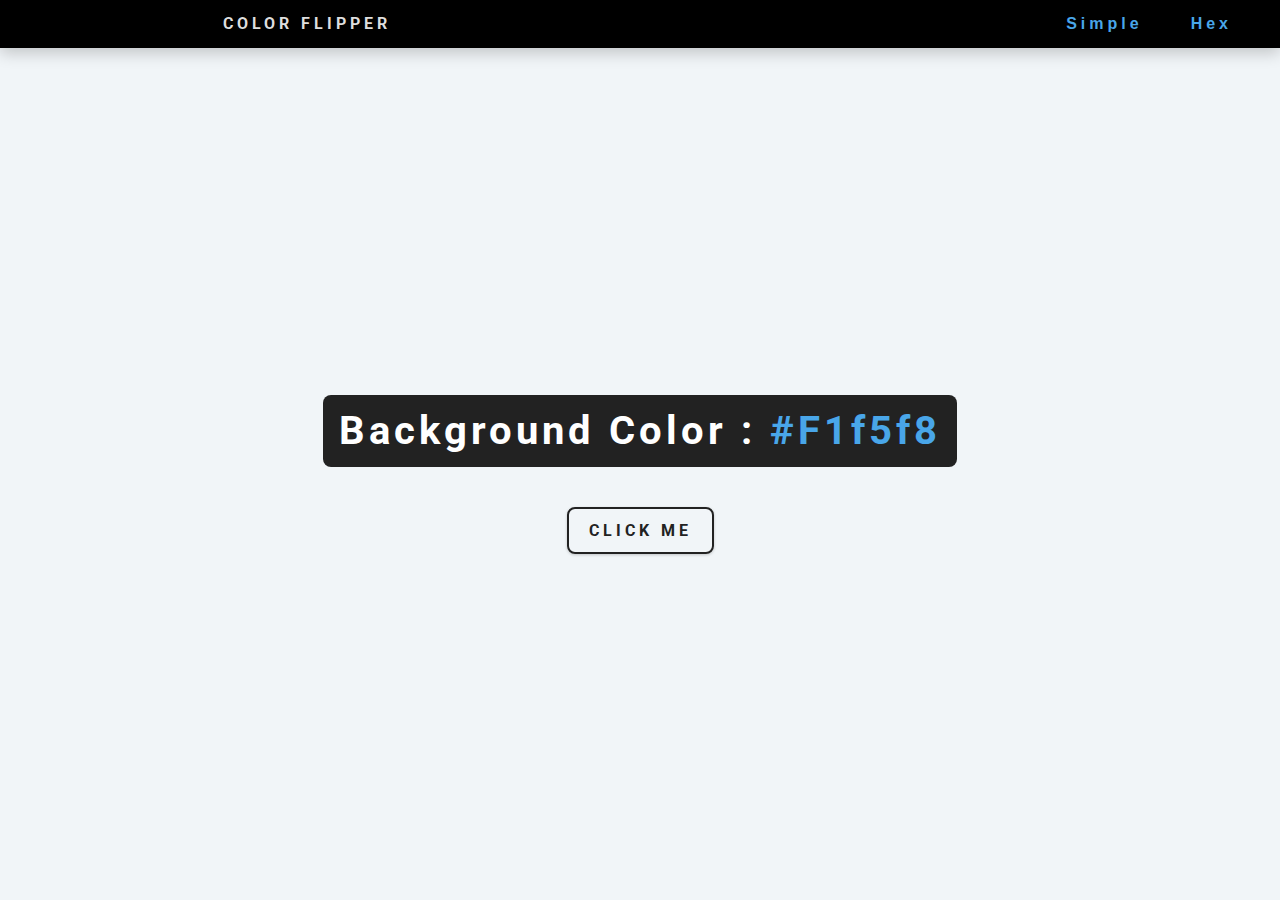
<file: index.html>
<!DOCTYPE html>
<html lang="en">
<head>
    <meta charset="UTF-8">
    <meta http-equiv="X-UA-Compatible" content="IE=edge">
    <meta name="viewport" content="width=device-width, initial-scale=1.0">
    <title>My color flipper</title>
    <link rel="stylesheet" href="style.css">
</head>
<body>
    <nav>
        <div class="logo">
            <h4>color flipper</h4>
        </div>
        <ul class="nav-links">
            <li><a href="index.html">Simple</a></li>
            <li> <a href="hex.html">Hex</a></li>
        </ul>
    </nav>
    <main>
        <div class="container">
            <h2>background color : <span class="color">
                #f1f5f8
            </span></h2>
            <button class="btn btn-hero" id="btn">click me</button>
        </div>
    </main>
    <!-- javascript -->  
    <script src="app.js"></script>
</body>
</html>
</file>
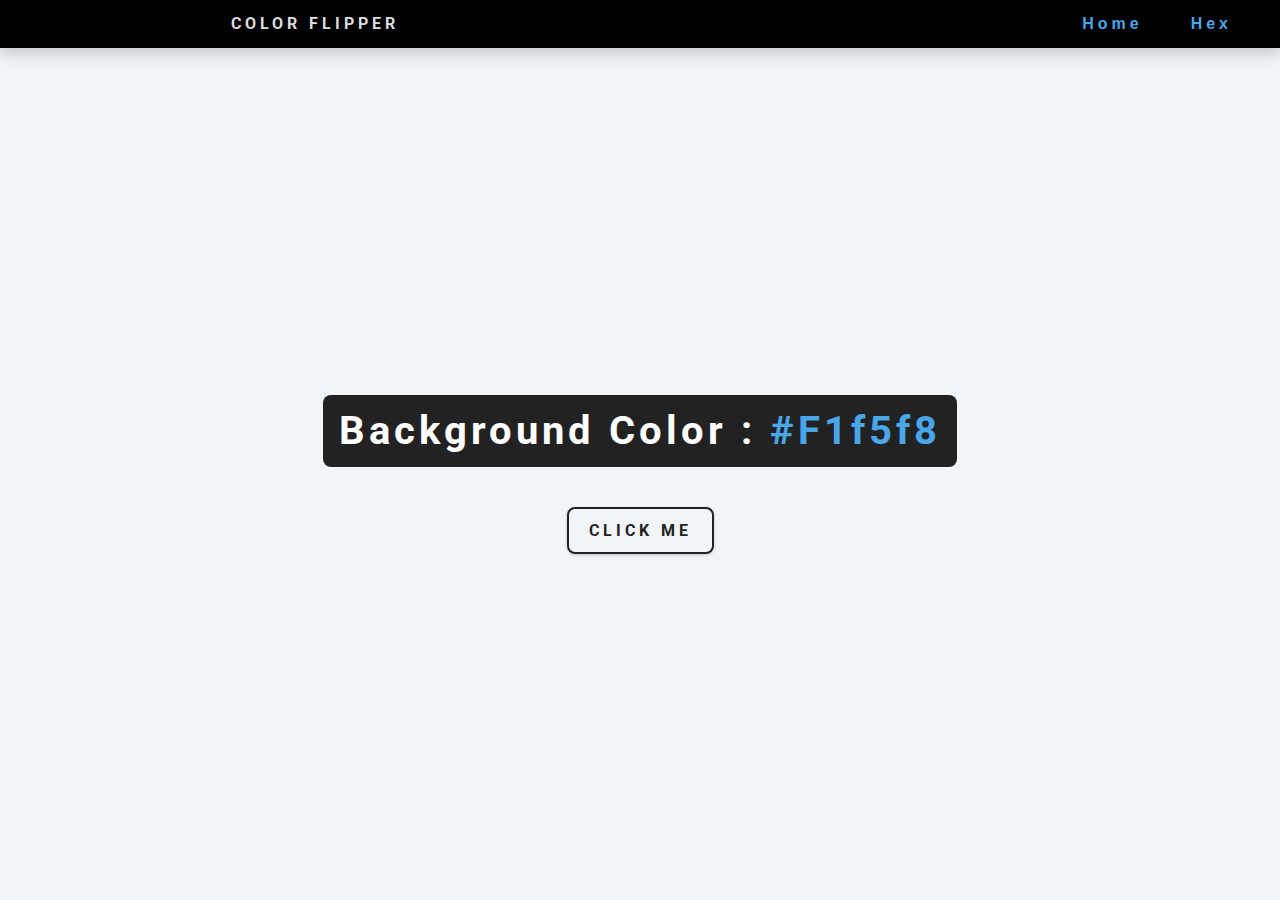
<file: hex.html>
<meta charset="UTF-8">
<meta http-equiv="X-UA-Compatible" content="IE=edge">
<meta name="viewport" content="width=device-width, initial-scale=1.0">
<title>color code generator</title>
<!-- styles -->
<link rel="stylesheet" href="style.css">
</head>
<body>
<nav>
    <div class="logo">
        <h4>color flipper</h4>
    </div>
    <ul class="nav-links">
        <li><a href="index.html">Home</a></li>
        <li> <a href="hex.html">Hex</a></li>
    </ul>
</nav>
<main>
    <div class="container">
        <h2>background color : <span class="color">
            #f1f5f8
        </span></h2>
        <button class="btn btn-hero" id="btn">click me</button>
    </div>
</main>
<!-- javascript -->  
<script src="hex.js"></script>
</body>
</html>
</file>
<file: style.css>
/* ------- fonts ------- */
@import url("https://fonts.googleapis.com/css?family=Open+Sans|Roboto:400,700&display=swap");

/* variebles */
:root {
  /* dark shades of primary color*/
  --clr-primary-1: hsl(205, 86%, 17%);
  --clr-primary-2: hsl(205, 77%, 27%);
  --clr-primary-3: hsl(205, 72%, 37%);
  --clr-primary-4: hsl(205, 63%, 48%);
  /* primary/main color */
  --clr-primary-5: hsl(205, 78%, 60%);
  /* lighter shades of primary color */
  --clr-primary-6: hsl(205, 89%, 70%);
  --clr-primary-7: hsl(205, 90%, 76%);
  --clr-primary-8: hsl(205, 86%, 81%);
  --clr-primary-9: hsl(205, 90%, 88%);
  --clr-primary-10: hsl(205, 100%, 96%);
  /* darkest grey - used for headings */
  --clr-grey-1: hsl(209, 61%, 16%);
  --clr-grey-2: hsl(211, 39%, 23%);
  --clr-grey-3: hsl(209, 34%, 30%);
  --clr-grey-4: hsl(209, 28%, 39%);
  /* grey used for paragraphs */
  --clr-grey-5: hsl(210, 22%, 49%);
  --clr-grey-6: hsl(209, 23%, 60%);
  --clr-grey-7: hsl(211, 27%, 70%);
  --clr-grey-8: hsl(210, 31%, 80%);
  --clr-grey-9: hsl(212, 33%, 89%);
  --clr-grey-10: hsl(206, 33%, 96%);
  --clr-white: #fff;
  --clr-red-dark: hsl(360, 67%, 44%);
  --clr-red-light: hsl(360, 71%, 66%);
  --clr-green-dark: hsl(125, 67%, 44%);
  --clr-green-light: hsl(125, 71%, 66%);
  --clr-black: #222;
  --ff-primary: "Roboto", sans-serif;
  --ff-secondary: "Open Sans", sans-serif;
  --transition: all 0.3s linear;
  --spacing: 0.25rem;
  --radius: 0.5rem;
  --light-shadow: 0 5px 15px rgba(0, 0, 0, 0.1);
  --dark-shadow: 0 5px 15px rgba(0, 0, 0, 0.2);
  --max-width: 1170px;
  --fixed-width: 620px;
}

/* ------- Global Styles ------- */
*,
::after,
::before {
  margin: 0;
  padding: 0;
  box-sizing: border-box;
}

body {
  font-family: var(--ff-secondary);
  background: var(--clr-grey-10);
  color: var(--clr-grey-1);
  line-height: 1.5;
  font-size: 0.875rem;
}

ul {
  list-style-type: none;
}

a {
  text-decoration: none;
}

img:not(.nav-logo) {
  width: 100%;
  display: block;
}

h1,
h2,
h3,
h4 {
  letter-spacing: var(--spacing);
  text-transform: capitalize;
  line-height: 1.25;
  margin-bottom: 0.75rem;
  font-family: var(--ff-primary);
}

h1 {
  font-size: 3rem;
}

h2 {
  font-size: 2rem;
}

h3 {
  font-size: 1.25rem;
}

h4 {
  font-size: 0.875rem;
}

p {
  margin-bottom: 1.25rem;
  color: var(--clr-grey-5);
}

/* ------- global classes -------- */
.btn {
  font-family: var(--ff-primary);
  text-transform: uppercase;
  background: transparent;
  color: var(--clr-black);
  padding: 0.375rem 0.75rem;
  letter-spacing: var(--spacing);
  display: inline-block;
  font-weight: 700;
  transition: var(--transition);
  font-size: 0.875rem;
  border: 2px solid var(--clr-black);
  cursor: pointer;
  box-shadow: 0 1px 3px rgba(0, 0, 0, 0.2);
  border-radius: var(--radius);
}

.btn:hover {
  color: var(--clr-white);
  background: var(--clr-black);
}

.btn-hero {
  font-size: 1rem;
  padding: 0.75rem 1.25rem;
}

/* section */
.section {
  padding: 5rem 0;
}

.section-center {
  width: 90vw;
  margin: 0 auto;
  max-width: 1170px;
}
/* ------- Nav ------- */
nav {
  background: #000000;
  justify-content: space-around;
  height: 3rem;
  display: flex;
  align-items: center;
  font-family: "montserrat", sans-serif;
  box-shadow: var(--dark-shadow);
}

.logo {
  letter-spacing: 2px;
  width: 90vw;
  margin: 0 auto;
  display: flex;
  max-width: var(--fixed-width);
  align-items: center;
  justify-content: space-between;
}

.logo h4 {
  color: #dedede;
  font-size: 1rem;
  margin-bottom: 0;
  text-transform: uppercase;
}

.nav-links {
  display: flex;
}

.nav-links a {
  text-transform: capitalize;
  font-weight: 700;
  font-size: 1rem;
  color: var(--clr-primary-5);
  letter-spacing: var(--spacing);
  margin-right: 3rem;
  /* padding-left: 50px; */
}

nav a:hover {
  color: var(--clr-primary-5);
}

.nav-links a:active {
  color: #33e2aa;
}

/*------- Container ------- */
main {
  min-height: calc(100vh - 3rem);
  display: grid;
  place-items: center;
}

.container {
  text-align: center;
}

.container h2 {
  background: var(--clr-black);
  color: var(--clr-white);
  font-family: "montserrat" sans-serif;
  padding: 1rem;
  border-radius: var(--radius);
  margin-bottom: 2.5rem;
}

.color {
  color: var(--clr-primary-5);
}

/* ------- media querry ------- */
@media screen and (min-width: 800px) {
  h1 {
    font-size: 4rem;
  }
  h2 {
    font-size: 2.5rem;
  }
  h3 {
    font-size: 1.75rem;
  }
  h4 {
    font-size: 1rem;
  }
  body {
    font-size: 1rem;
  }
  h1,
  h2,
  h3,
  h4 {
    line-height: 1;
  }
}

@media screen and (min-width: 992px) {
  .section-center {
    width: 95vw;
  }
}
</file>
